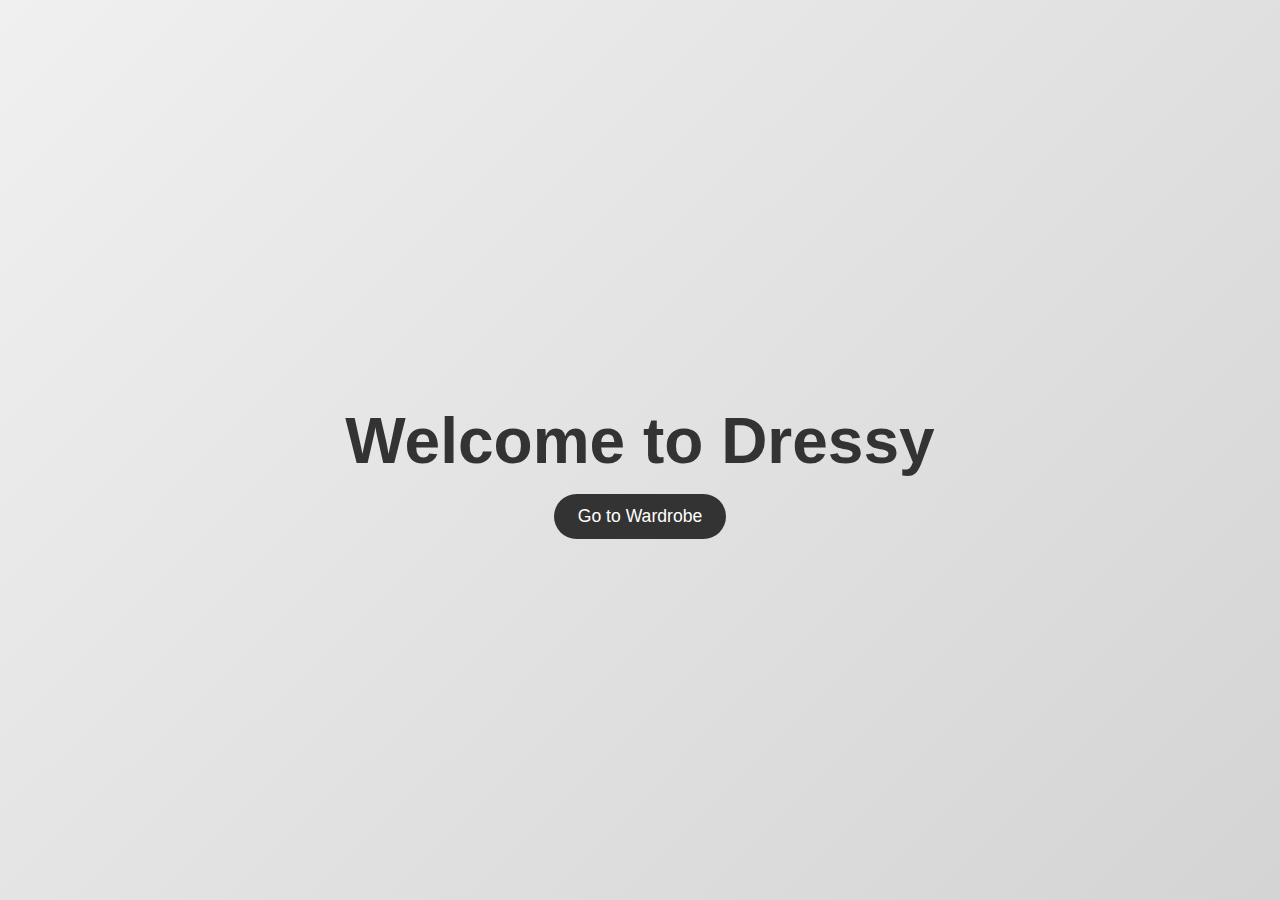
<file: .github/index.html>
<!DOCTYPE html>
<html lang="ro">
<head>
  <meta charset="UTF-8" />
  <meta name="viewport" content="width=device-width, initial-scale=1" />
  <title>Welcome to Dressy</title>
  <link rel="stylesheet" href="css/index_style.css" />
</head>
<body>
  <div class="curtain left"></div>
  <div class="curtain right"></div>

  <div class="front-page">
    <h1>Welcome to Dressy</h1>
    <a id="enterBtn" class="btn" href="#">Go to Wardrobe</a>
  </div>

  <script src="js/index.js"></script>
</body>
</html>
</file>
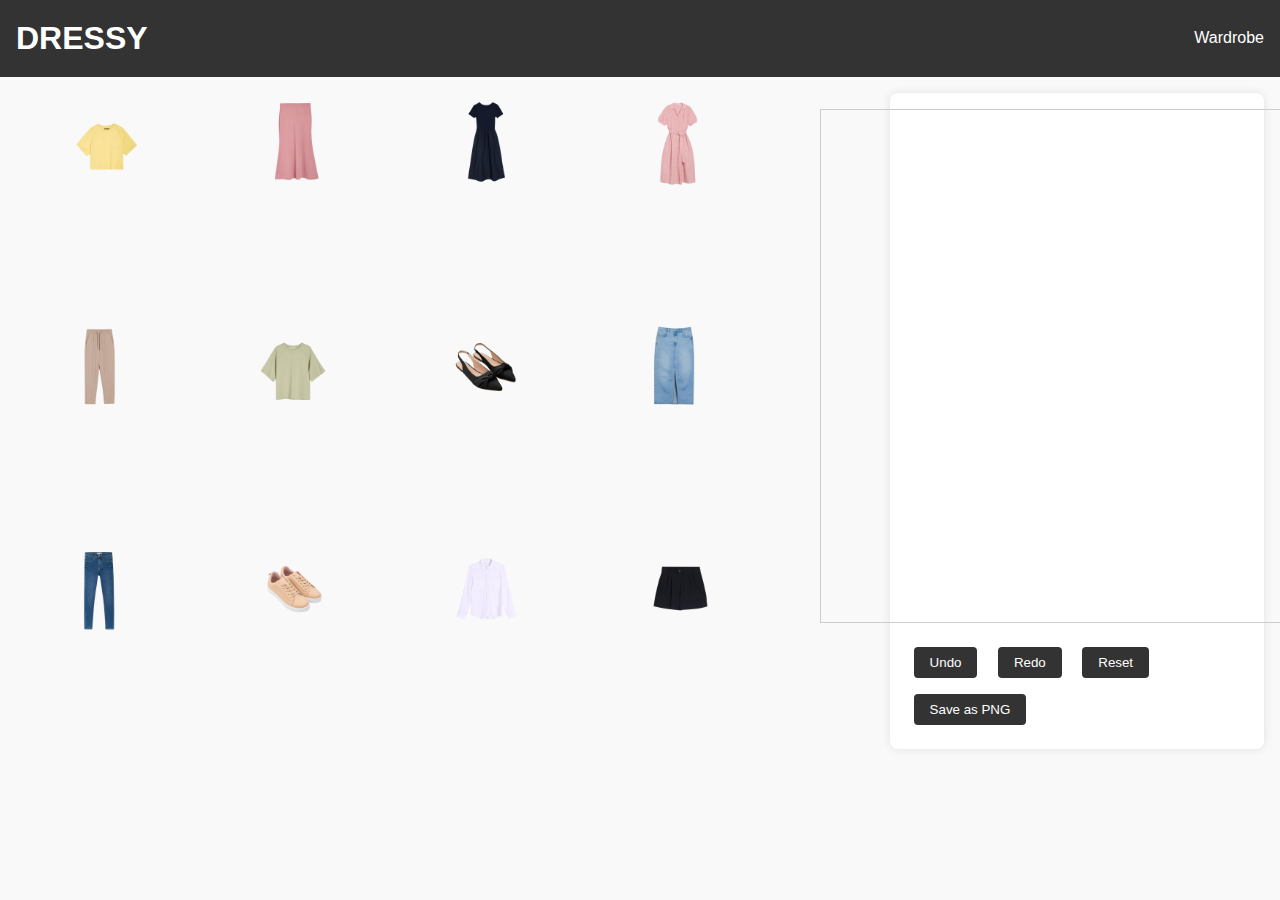
<file: .github/wardrobe.html>
<!DOCTYPE html>
<html lang="ro">
<head>
  <meta charset="UTF-8" />
  <meta name="viewport" content="width=device-width, initial-scale=1" />
  <title>Dressy Wardrobe</title>
  <link rel="stylesheet" href="css/wardrobe_style.css" />
</head>
<body>
  <header class="navbar">
    <h1>DRESSY</h1>
    <span>Wardrobe</span>
  </header>

  <main class="main">
    <section class="gallery">
      <img src="images/1.png"  alt="Piesa 1"  draggable="true">
      <img src="images/2.png"  alt="Piesa 2"  draggable="true">
      <img src="images/3.png"  alt="Piesa 3"  draggable="true">
      <img src="images/4.png"  alt="Piesa 4"  draggable="true">
      <img src="images/5.png"  alt="Piesa 5"  draggable="true">
      <img src="images/6.png"  alt="Piesa 6"  draggable="true">
      <img src="images/7.png"  alt="Piesa 7"  draggable="true">
      <img src="images/8.png"  alt="Piesa 8"  draggable="true">
      <img src="images/9.png"  alt="Piesa 9"  draggable="true">
      <img src="images/10.png" alt="Piesa 10" draggable="true">
      <img src="images/11.png" alt="Piesa 11" draggable="true">
      <img src="images/12.png" alt="Piesa 12" draggable="true">
    </section>

    <section class="board">
      <canvas id="canvas" width="512" height="512"></canvas>
      <div class="controls">
        <button id="undoBtn">Undo</button>
        <button id="redoBtn">Redo</button>
        <button id="resetBtn">Reset</button>
        <button id="saveBtn">Save as PNG</button>
      </div>
    </section>
  </main>

  <script src="js/app.js"></script>
</body>
</html>
</file>
<file: .github/css/index_style.css>
html, body {
    margin: 0;
    padding: 0;
    height: 100%;
    font-family: sans-serif;
  }

  .curtain {
    display: none;
    position: fixed;
    top: 0; bottom: 0;
    width: 50%;
    background: #f0f0f0;
    z-index: 9999;
    transform: translateX(0);
    transition: transform 0.6s ease-in-out;
  }
  .curtain.left  {
    left: 0;
    }
  .curtain.right {
    right: 0;
    }
  
  .curtain.left.open  { transform: translateX(-100%); }
  .curtain.right.open { transform: translateX(100%); }

  .front-page {
    display: flex;
    flex-direction: column;
    align-items: center;
    justify-content: center;
    height: 100%;
    background: linear-gradient(135deg, #f0f0f0, #d4d4d4);
  }
  .front-page h1 {
    font-size: 4rem;
    color: #333;
    margin-bottom: 1rem;
  }
  .front-page .btn {
    font-size: 1.1rem;
    padding: 0.75rem 1.5rem;
    background-color: #333;
    color: #fff;
    border: none;
    border-radius: 1.5rem;
    text-decoration: none;
    transition: background-color 0.3s;
  }
  .front-page .btn:hover {
    background-color: #555;
  }
</file>
<file: .github/css/wardrobe_style.css>
*, *::before, *::after {
    box-sizing: border-box;
    margin: 0;
    padding: 0;
  }
  
  body {
    font-family: sans-serif;
    background: #f9f9f9;
    color: #333;
    line-height: 1.4;
  }

  .navbar {
    background-color: #333;
    color: #fff;
    padding: 1rem;
    display: flex;
    justify-content: space-between;
    align-items: center;
  }

  .main {
    display: flex;
    gap: 10%;
    padding: 1rem;
  }

  .gallery {
    width: 60%;
    display: grid;
    grid-template-columns: repeat(4, 1fr);
    gap: 1rem;
  }
  .gallery img {
    width: 100%;
    cursor: grab;
    transition: transform 0.2s, border 0.2s;
  }
  .gallery img:hover {
    transform: scale(1.05);
    border: 2px dashed #333;
  }

  .board {
    width: 30%;
    background: #fff;
    border-radius: 8px;
    box-shadow: 0 0 10px rgba(0,0,0,0.1);
    padding: 1rem;
    display: flex;
    flex-direction: column;
    align-items: center;
  }
  canvas {
    border: 1px solid #ccc;
    margin-bottom: 1rem;
  }

  .controls button {
    margin: 0.5rem;
    padding: 0.5rem 1rem;
    border: none;
    border-radius: 4px;
    background-color: #333;
    color: #fff;
    cursor: pointer;
    transition: background-color 0.2s;
  }
  .controls button:hover {
    background-color: #555;
  }
</file>
